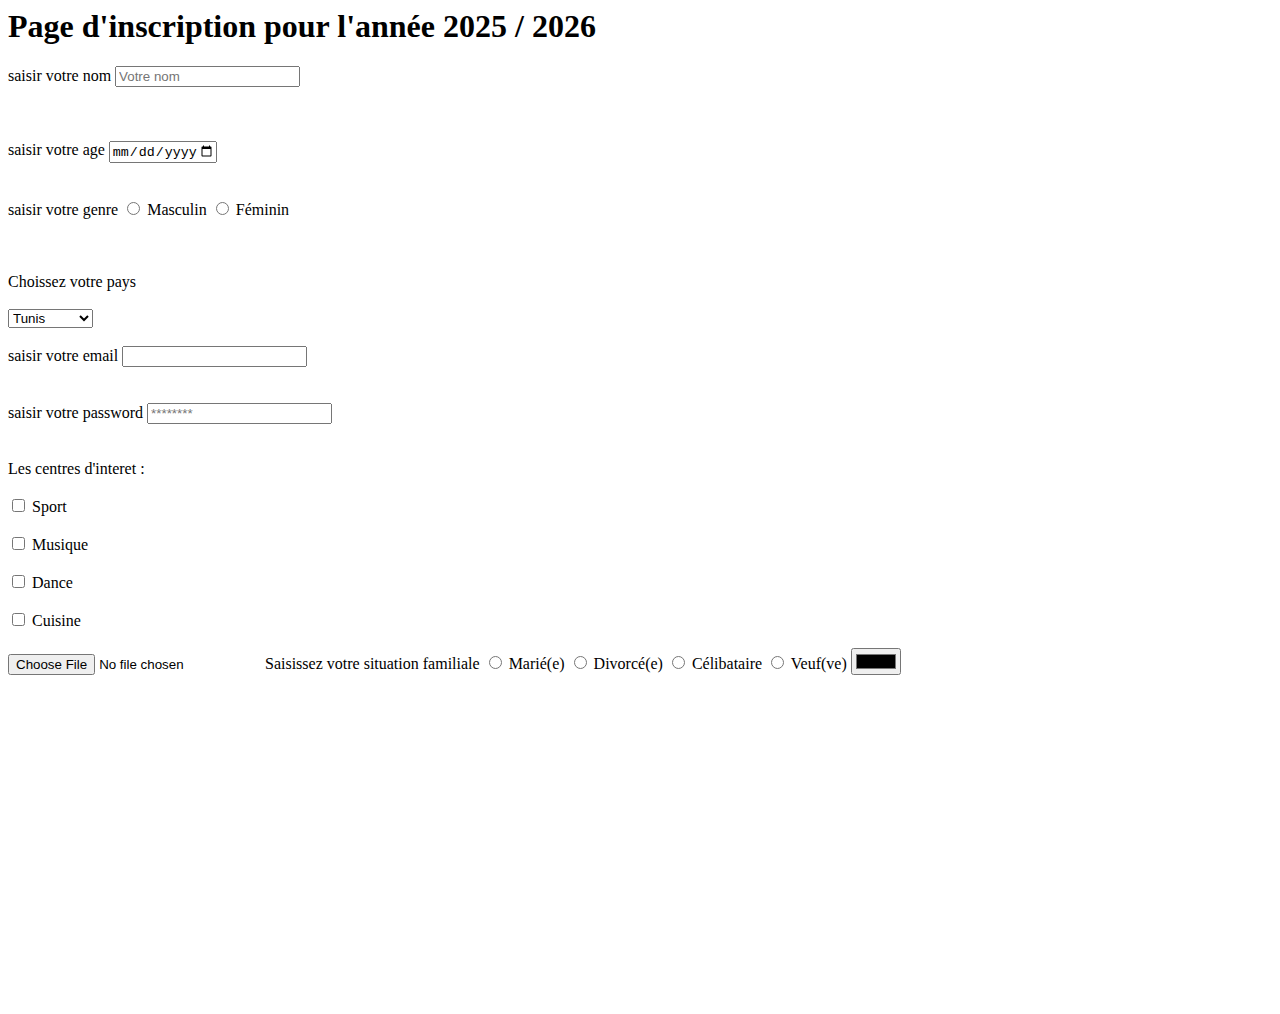
<file: Exercice.html>
<html>
    <head>
        <title>Ma Nouvelle page Web</title>
                
    </head>
    <body>
        <h1>Page d'inscription pour l'année 2025 / 2026</h1>
        <form>
            <label for="name">saisir votre nom</label>
            <input type="text" name="name" placeholder="Votre nom">
            <br><br><br><br>
            <label for="age">saisir votre age</label>
            <input type="date" min="1990-01-01" max="2015-01-12" name="age">
            <br><br><br>
            <label for="gender">saisir votre genre</label>
            
            <input type="radio" name="gender" value="male"> Masculin
            <input type="radio" name="gender" value="female"> Féminin
            <br><br><br><br>
            <label>
                Choissez votre pays
            </label><br><br>
            <select name="country">
                <option value="Tunis">Tunis</option>
                <option value="Algérie">Algérie</option>
                <option value="France">France</option>
                <option value="Allemagne">Allemagne</option>
            </select>
            <br><br>
            <label for="email">saisir votre email</label>
            <input type="email" name="email"><br><br><br>
            <label for="password"> saisir votre password</label>
            <input type="password" name="password" placeholder="********">
            <br><br><br>
            <label>Les centres d'interet :</label><br><br>
            <input type="checkbox"> Sport<br><br>
            <input type="checkbox"> Musique<br><br>
            <input type="checkbox"> Dance<br><br>
            <input type="checkbox"> Cuisine<br><br>
            <label for="image"Photo de profile></label>
    <input type="file" max="5MB" accept="image/jpeg,image/png,.pdf,.doc">
    <label for="Situation_familiale">Saisissez votre situation familiale
    
        
    </label>
   
    <input type="radio" name="Situation_familiale" value="Marié"> Marié(e)
    <input type="radio" name="Situation_familiale" value="Divorcé"> Divorcé(e)
    <input type="radio" name="Situation_familiale" value="Célibataire"> Célibataire
    <input type="radio" name="Situation_familiale" value="Veuf"> Veuf(ve)
    <input type="color">



            
        </form>
        <iframe width="560" height="315" src="https://www.youtube.com/embed/CTAH-AqYm48?si=iBnWz1cjYVU-h40D" title="YouTube video player" frameborder="0" allow="accelerometer; autoplay; clipboard-write; encrypted-media; gyroscope; picture-in-picture; web-share" referrerpolicy="strict-origin-when-cross-origin" allowfullscreen></iframe>
    </body>
</html>
</file>
